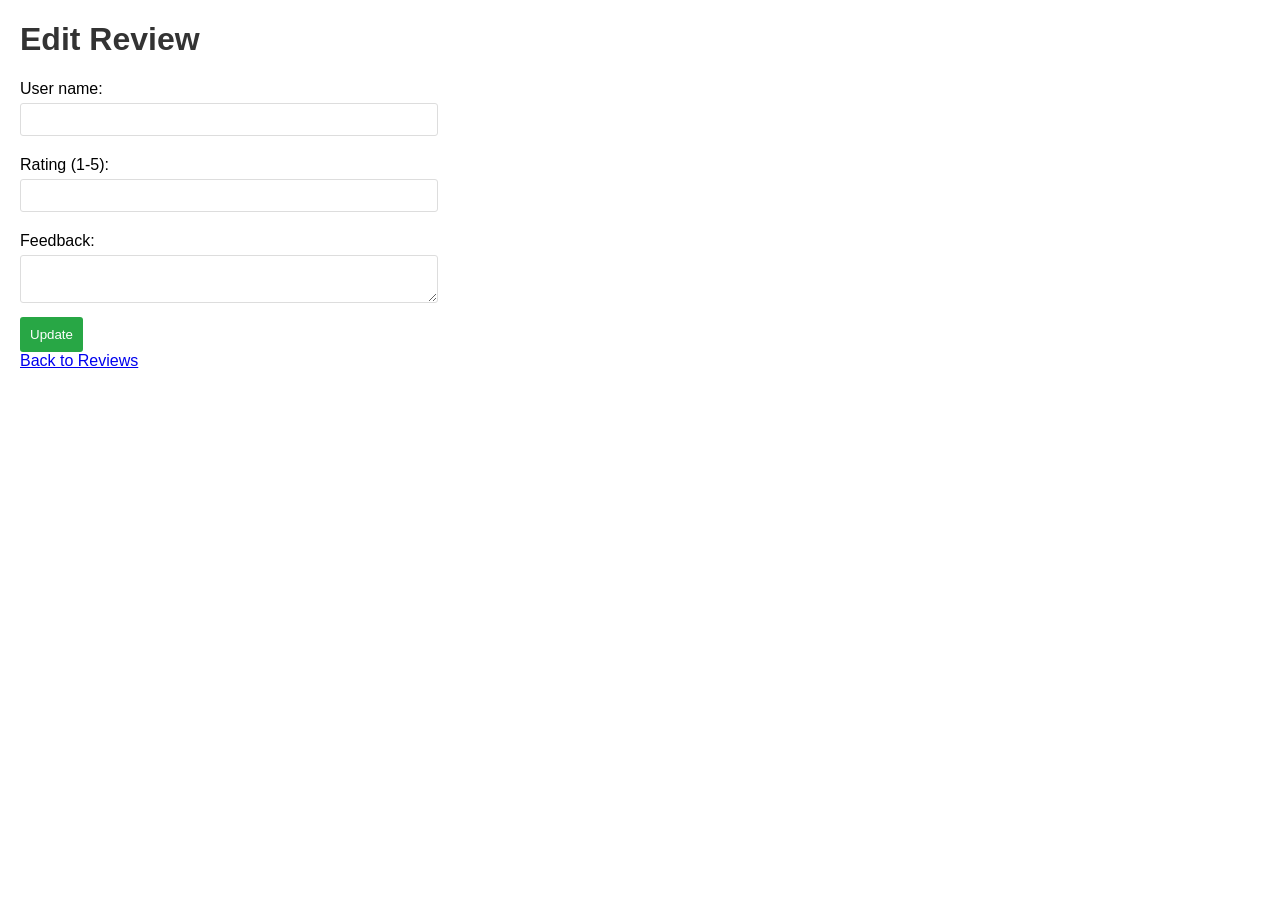
<file: src/main/resources/templates/edit_review.html>
<!DOCTYPE html>
<html xmlns:th="http://www.thymeleaf.org">
<head>
    <title>Edit Review</title>
    <style>
        body { font-family: Arial, sans-serif; margin: 20px; }
        h1 { color: #333; }
        form { max-width: 400px; }
        label { display: block; margin: 10px 0 5px; }
        input, textarea, select { width: 100%; padding: 8px; margin-bottom: 10px; border: 1px solid #ddd; border-radius: 3px; }
        button { background-color: #28a745; color: white; border: none; padding: 10px; border-radius: 3px; cursor: pointer; }
        button:hover { background-color: #218838; }
    </style>
</head>
<body>
<h1>Edit Review</h1>
<form th:action="@{/reviews/{id}(id=${review.id})}" method="post" th:object="${review}">
    <input type="hidden" name="reviewType" th:value="${reviewType}" />
    <label for="userId">User name:</label>
    <input type="number" id="userId" th:field="*{userId}" required />
    <label for="rating">Rating (1-5):</label>
    <input type="number" id="rating" th:field="*{rating}" min="1" max="5" required />
    <label for="feedbackText">Feedback:</label>
    <textarea id="feedbackText" th:field="*{feedbackText}" required></textarea>
    <button type="submit">Update</button>
</form>
<a href="/reviews">Back to Reviews</a>
<script>
    document.addEventListener('DOMContentLoaded', function() {
        var reviewType = document.querySelector('input[name="reviewType"]').value;
        var driverIdField = document.getElementById('driverId');
        var driverIdLabel = document.getElementById('driverIdLabel');
        if (reviewType === 'Driver') {
            driverIdField.style.display = 'block';
            driverIdLabel.style.display = 'block';
            driverIdField.required = true;
        } else {
            driverIdField.style.display = 'none';
            driverIdLabel.style.display = 'none';
            driverIdField.required = false;
        }
    });
</script>
</body>
</html>
</file>
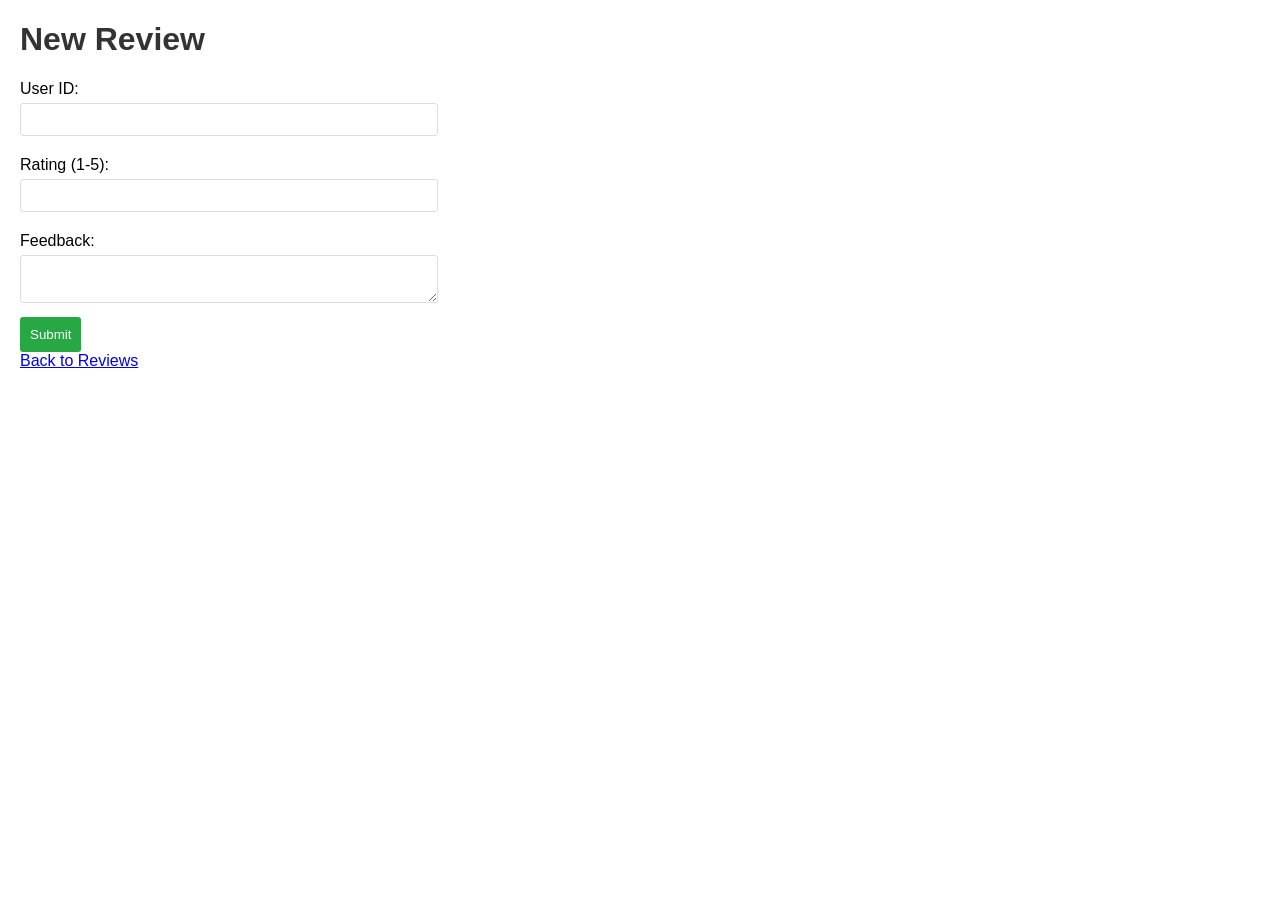
<file: src/main/resources/templates/new_review.html>
<!DOCTYPE html>
<html xmlns:th="http://www.thymeleaf.org">
<head>
    <title>New Review</title>
    <style>
        body { font-family: Arial, sans-serif; margin: 20px; }
        h1 { color: #333; }
        form { max-width: 400px; }
        label { display: block; margin: 10px 0 5px; }
        input, textarea, select { width: 100%; padding: 8px; margin-bottom: 10px; border: 1px solid #ddd; border-radius: 3px; }
        button { background-color: #28a745; color: white; border: none; padding: 10px; border-radius: 3px; cursor: pointer; }
        button:hover { background-color: #218838; }
    </style>
</head>
<body>
<h1>New Review</h1>
<form th:action="@{/reviews}" method="post" th:object="${review}">
    <label for="userId">User ID:</label>
    <input type="number" id="userId" th:field="*{userId}" required />
    <label for="rating">Rating (1-5):</label>
    <input type="number" id="rating" th:field="*{rating}" min="1" max="5" required />
    <label for="feedbackText">Feedback:</label>
    <textarea id="feedbackText" th:field="*{feedbackText}" required></textarea>
    <button type="submit">Submit</button>
</form>
<a href="/reviews">Back to Reviews</a>
<script>
    document.getElementById('reviewType').addEventListener('change', function() {
        var driverIdField = document.getElementById('driverId');
        var driverIdLabel = document.getElementById('driverIdLabel');
        if (this.value === 'Driver') {
            driverIdField.style.display = 'block';
            driverIdLabel.style.display = 'block';
            driverIdField.required = true;
        } else {
            driverIdField.style.display = 'none';
            driverIdLabel.style.display = 'none';
            driverIdField.required = false;
        }
    });
</script>
</body>
</html>
</file>
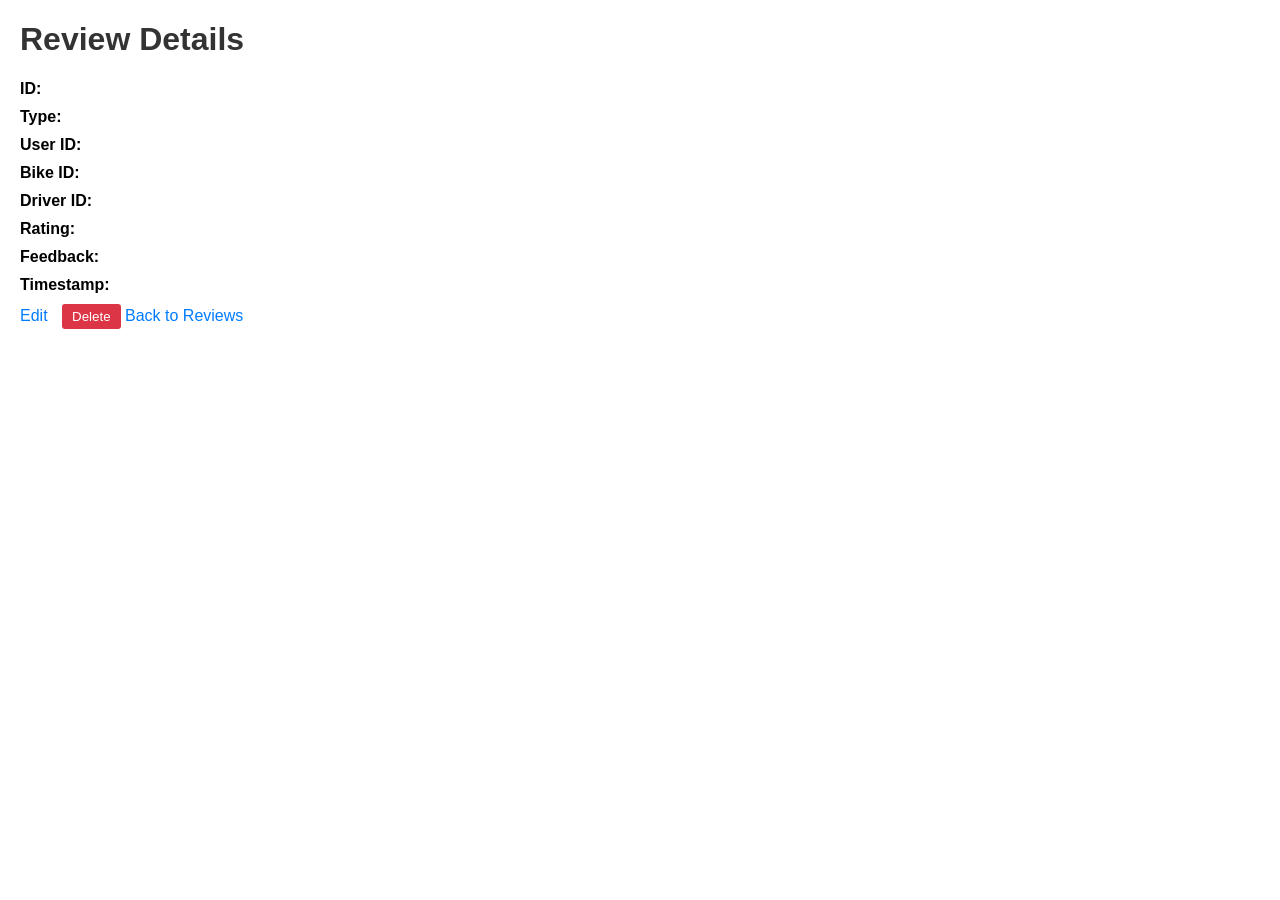
<file: src/main/resources/templates/review.html>
<!DOCTYPE html>
<html xmlns:th="http://www.thymeleaf.org">
<head>
    <title>Review Details</title>
    <style>
        body { font-family: Arial, sans-serif; margin: 20px; }
        h1 { color: #333; }
        p { margin: 10px 0; }
        a { color: #007bff; text-decoration: none; margin-right: 10px; }
        a:hover { text-decoration: underline; }
        button { background-color: #dc3545; color: white; border: none; padding: 5px 10px; border-radius: 3px; cursor: pointer; }
        button:hover { background-color: #c82333; }
    </style>
</head>
<body>
<h1>Review Details</h1>
<p><strong>ID:</strong> <span th:text="${review.id}"></span></p>
<p><strong>Type:</strong> <span th:text="${review.reviewType}"></span></p>
<p><strong>User ID:</strong> <span th:text="${review.userId}"></span></p>
<p th:if="${review instanceof T(com.example.bikerental.model.BikeReview)}">
    <strong>Bike ID:</strong> <span th:text="${review.bikeId}"></span>
</p>
<p th:if="${review instanceof T(com.example.bikerental.model.DriverReview)}">
    <strong>Driver ID:</strong> <span th:text="${review.driverId}"></span>
</p>
<p><strong>Rating:</strong> <span th:text="${review.rating}"></span></p>
<p><strong>Feedback:</strong> <span th:text="${review.feedbackText}"></span></p>
<p><strong>Timestamp:</strong> <span th:text="${review.timestamp}"></span></p>
<a th:href="@{/reviews/{id}/edit(id=${review.id})}">Edit</a>
<form th:action="@{/reviews/{id}/delete(id=${review.id})}" method="post" style="display:inline;">
    <button type="submit">Delete</button>
</form>
<a href="/reviews">Back to Reviews</a>
</body>
</html>
</file>
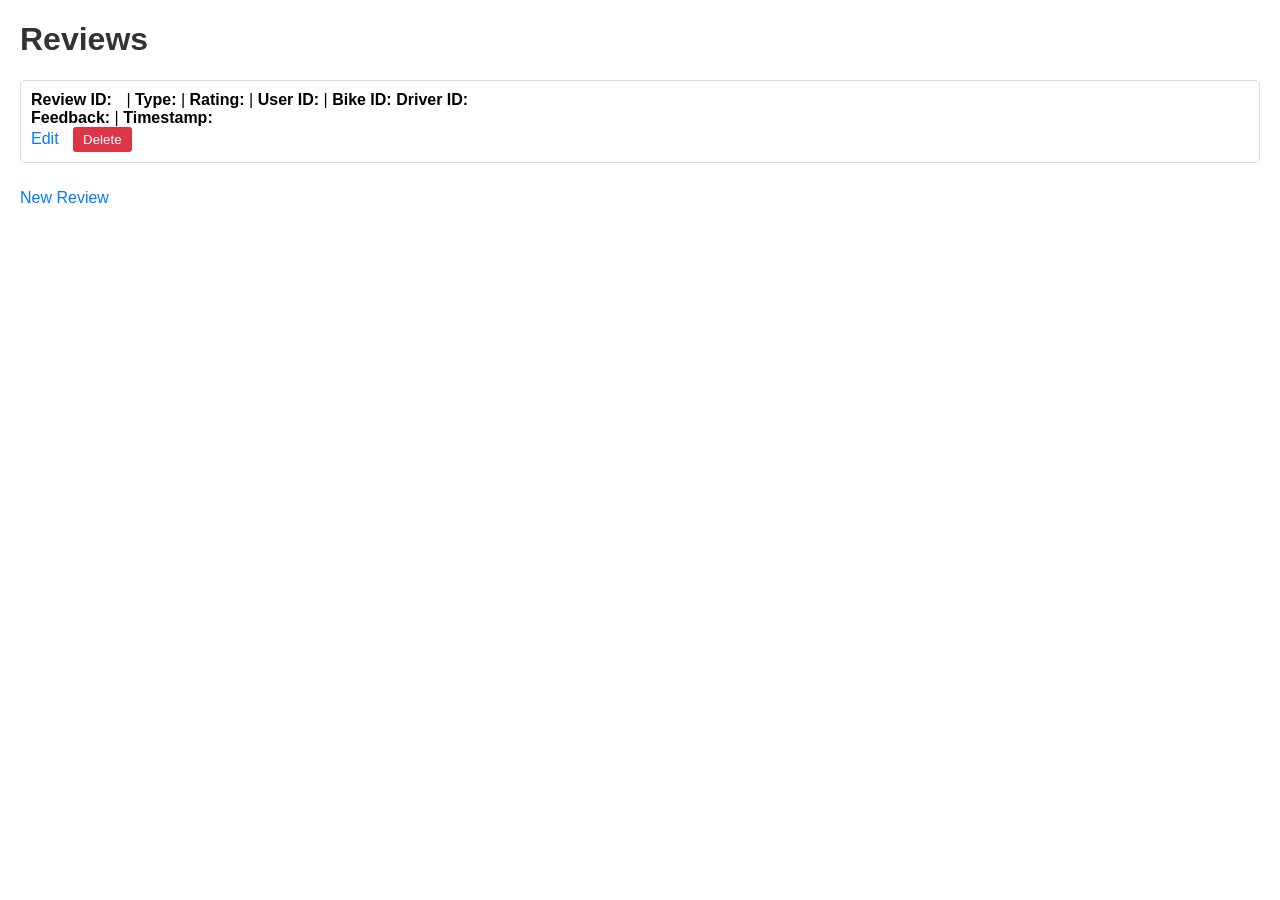
<file: src/main/resources/templates/reviews.html>
<!DOCTYPE html>
<html xmlns:th="http://www.thymeleaf.org">
<head>
    <title>Reviews</title>
    <style>
        body { font-family: Arial, sans-serif; margin: 20px; }
        h1 { color: #333; }
        ul { list-style-type: none; padding: 0; }
        li { margin: 10px 0; padding: 10px; border: 1px solid #ddd; border-radius: 5px; }
        a { color: #007bff; text-decoration: none; margin-right: 10px; }
        a:hover { text-decoration: underline; }
        button { background-color: #dc3545; color: white; border: none; padding: 5px 10px; border-radius: 3px; cursor: pointer; }
        button:hover { background-color: #c82333; }
        .new-review { display: inline-block; margin-top: 10px; }
    </style>
</head>
<body>
<h1>Reviews</h1>
<ul>
    <th:block th:each="review : ${reviews}">
        <li>
            <strong>Review ID:</strong> <a th:href="@{/reviews/{id}(id=${review.id})}" th:text="${review.id}"></a> |
            <strong>Type:</strong> <span th:text="${review.reviewType}"></span> |
            <strong>Rating:</strong> <span th:text="${review.rating}"></span> |
            <strong>User ID:</strong> <span th:text="${review.userId}"></span> |
            <strong th:if="${review instanceof T(com.example.bikerental.model.BikeReview)}">Bike ID:</strong>
            <span th:if="${review instanceof T(com.example.bikerental.model.BikeReview)}" th:text="${review.bikeId}"></span>
            <strong th:if="${review instanceof T(com.example.bikerental.model.DriverReview)}">Driver ID:</strong>
            <span th:if="${review instanceof T(com.example.bikerental.model.DriverReview)}" th:text="${review.driverId}"></span>
            <br>
            <strong>Feedback:</strong> <span th:text="${review.feedbackText}"></span> |
            <strong>Timestamp:</strong> <span th:text="${review.timestamp}"></span>
            <br>
            <a th:href="@{/reviews/{id}/edit(id=${review.id})}">Edit</a>
            <form th:action="@{/reviews/{id}/delete(id=${review.id})}" method="post" style="display:inline;">
                <button type="submit">Delete</button>
            </form>
        </li>
    </th:block>
</ul>
<a href="/reviews/new" class="new-review">New Review</a>
</body>
</html>
</file>
